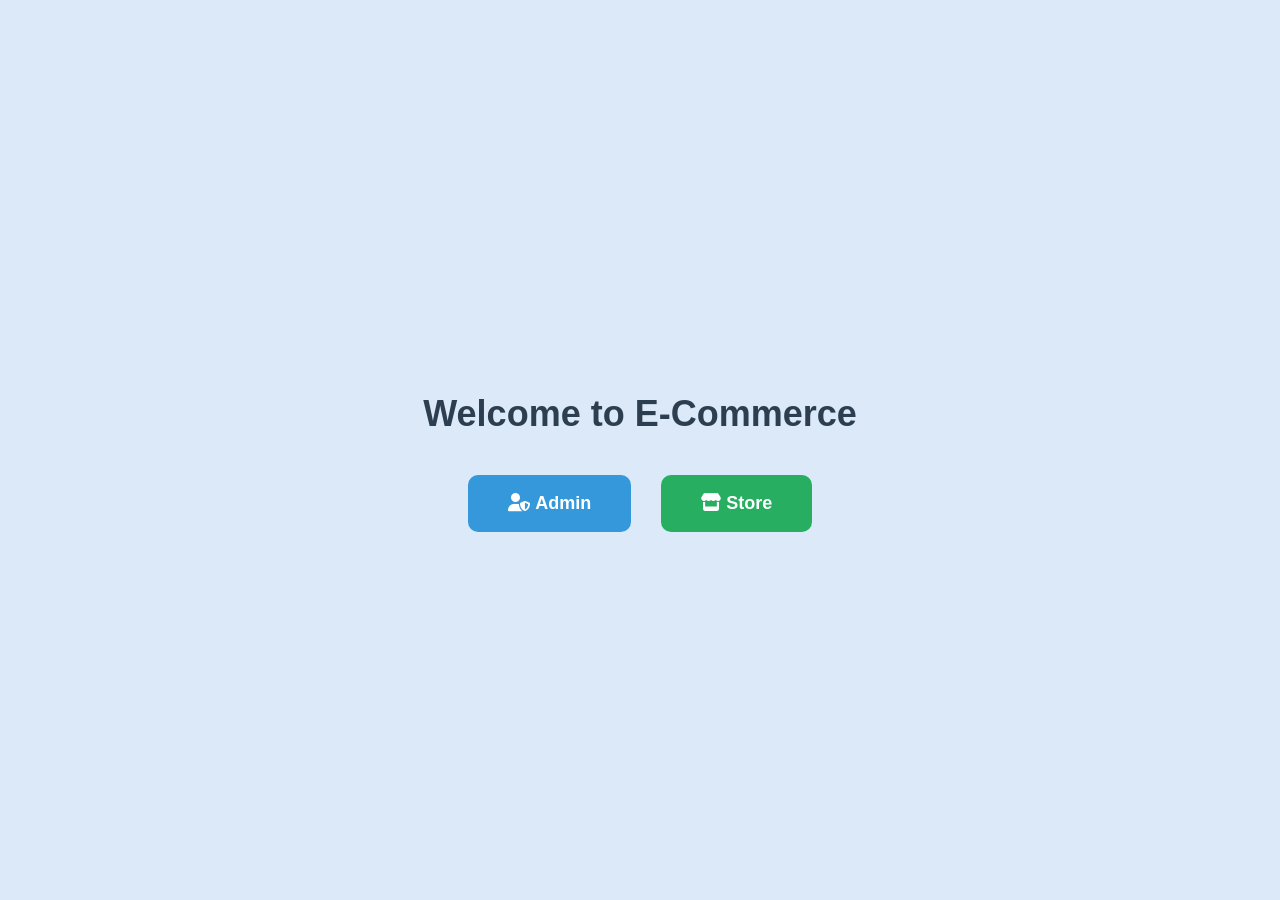
<file: index.html>
<!DOCTYPE html>
<html lang="en">

<head>
    <meta charset="UTF-8">
    <meta name="viewport" content="width=device-width, initial-scale=1.0">
    <title>E-Commerce Portal</title>
    <link rel="stylesheet" href="index.css">
    <link rel="stylesheet" href="https://cdnjs.cloudflare.com/ajax/libs/font-awesome/6.5.0/css/all.min.css">

</head>

<body>
    <div class="container">
        <h1>Welcome to E-Commerce</h1>
        <div class="buttons">
            <a href="admin/index.html" class="btn admin-btn">
                <i class="fa-solid fa-user-shield"></i> Admin
            </a>

            <a href="store/index.html" class="btn store-btn">
                <i class="fa-solid fa-store"></i> Store
            </a>
        </div>
    </div>
</body>

</html>
</file>
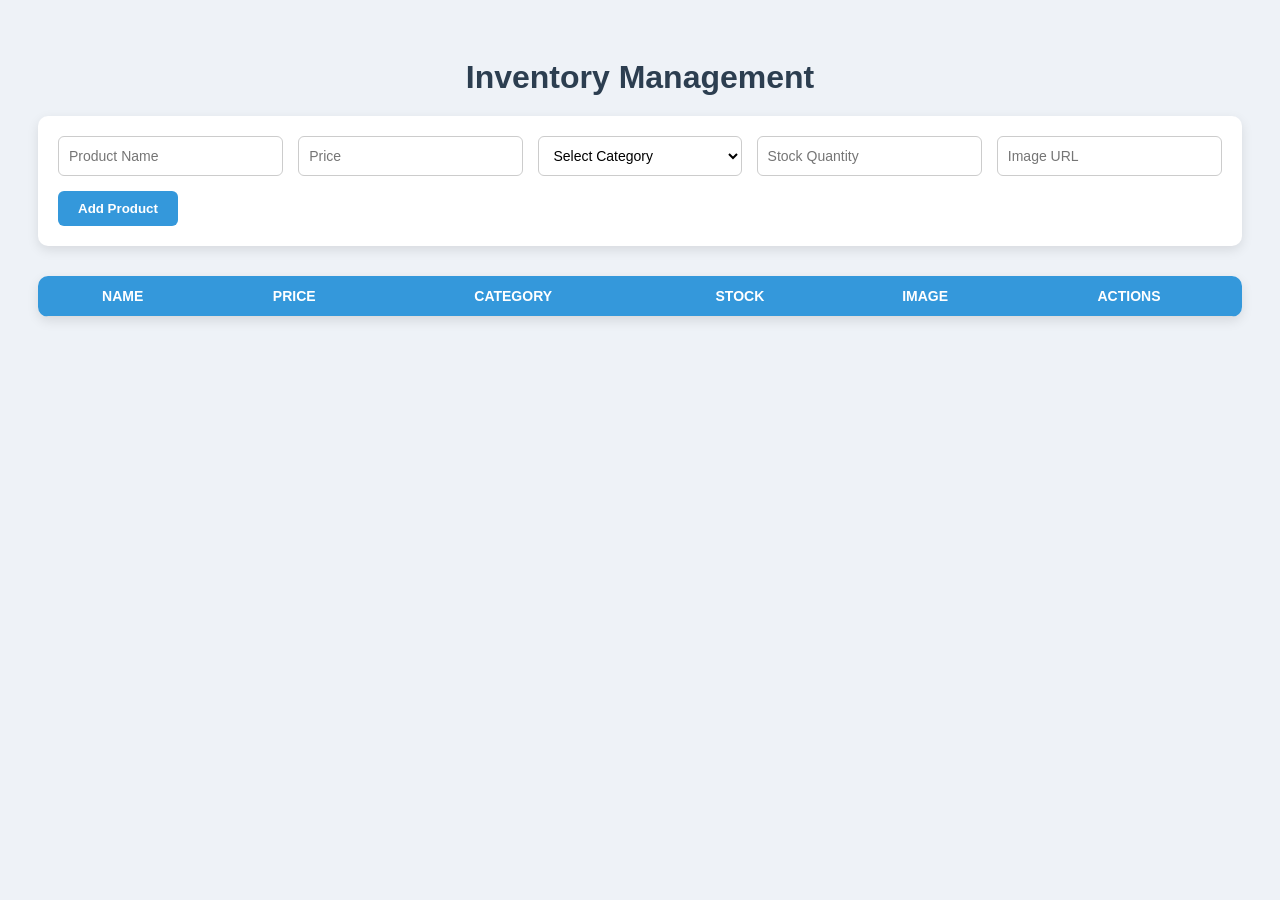
<file: admin/index.html>
<!DOCTYPE html>
<html lang="en">

<head>
    <meta charset="UTF-8">
    <title>Admin Dashboard</title>
    <link rel="stylesheet" href="admin.css">
</head>

<body>

    <h1>Inventory Management</h1>

    <form id="productForm">

        <input type="text" id="name" placeholder="Product Name" required>

        <input type="number" id="price" placeholder="Price" min="0.01" step="0.01" required>

        <select id="category" required>
            <option value="">Select Category</option>
            <option value="Laptop">Clothing</option>
            <option value="Mobile">Home</option>
            <option value="Accessories">Grocery</option>
        </select>

        <input type="number" id="stock" placeholder="Stock Quantity" min="1" required>

        <input type="text" id="image" placeholder="Image URL" required>

        <button type="submit">Add Product</button>

    </form>

    <table id="inventoryTable">

        <thead>
            <tr>
                <th>Name</th>
                <th>Price</th>
                <th>Category</th>
                <th>Stock</th>
                <th>Image</th>
                <th>Actions</th>
            </tr>
        </thead>

        <tbody></tbody>

    </table>

    <script src="admin.js"></script>

</body>

</html>
</file>
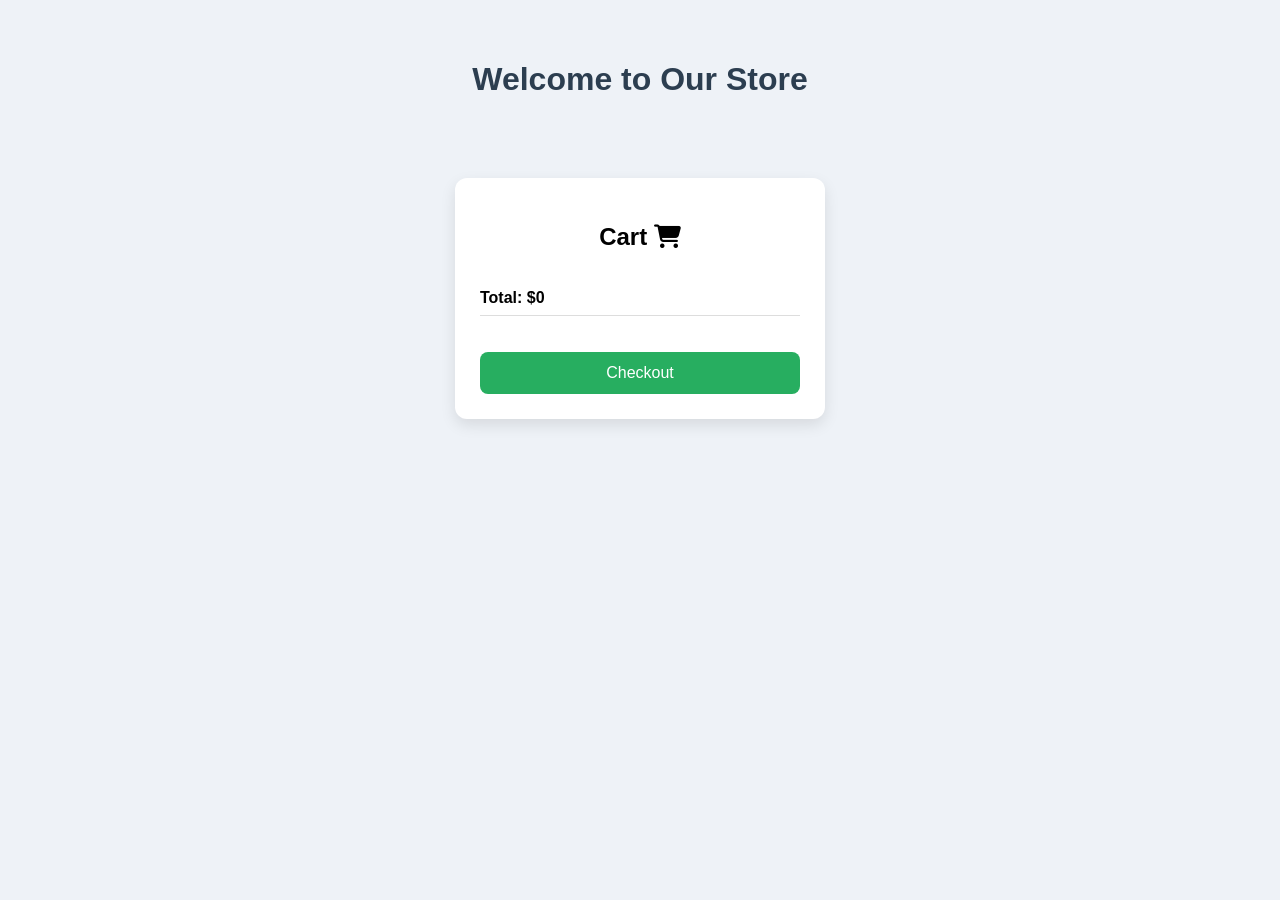
<file: store/index.html>
<!DOCTYPE html>
<html lang="en">

<head>
    <meta charset="UTF-8">
    <title>Store</title>
    <link rel="stylesheet" href="store.css">
    <link rel="stylesheet" href="https://cdnjs.cloudflare.com/ajax/libs/font-awesome/6.5.0/css/all.min.css">
</head>

<body>

    <h1 class="title">Welcome to Our Store</h1>


    <div class="layout">
        <div class="products" id="products"></div>
        <div class="cart" id="cart">
            <h2>Cart
                <i class="fa-solid fa-shopping-cart"></i>
            </h2>
            <ul id="cartItems"></ul>
            <button id="checkout">Checkout</button>
        </div>
    </div>
    <script src="store.js"></script>
</body>

</html>
</file>
<file: index.css>
body {
  font-family: "Segoe UI", sans-serif;
  margin: 0;
  padding: 0;
  height: 100vh;
  display: flex;
  justify-content: center;
  align-items: center;
  background: #dbe9f9;
  color: #2c3e50;
}

.container {
  text-align: center;
}

.container h1 {
  font-size: 36px;
  margin-bottom: 40px;
  color: #2c3e50;
}

.buttons {
  display: flex;
  gap: 30px;
  justify-content: center;
}

.btn {
  padding: 18px 40px;
  font-size: 18px;
  font-weight: 600;
  border-radius: 10px;
  text-decoration: none;
  transition: 0.3s;
  color: white;
}

.admin-btn {
  background: #3498db;
}

.admin-btn:hover {
  background: #2980b9;
}

.store-btn {
  background: #27ae60;
}

.store-btn:hover {
  background: #1f8a4d;
}
</file>
<file: admin/admin.css>
body {
  font-family: "Segoe UI", Tahoma, Geneva, Verdana, sans-serif;
  padding: 30px;
  background: #eef2f7;
  color: #333;
}

h1 {
  text-align: center;
  margin-bottom: 20px;
  color: #2c3e50;
}

form {
  display: flex;
  flex-wrap: wrap;
  gap: 15px;
  background: #fff;
  padding: 20px;
  border-radius: 10px;
  box-shadow: 0 4px 12px rgba(0, 0, 0, 0.1);
  margin-bottom: 30px;
}

form input,
form select {
  flex: 1 1 200px;
  padding: 10px;
  border-radius: 6px;
  border: 1px solid #ccc;
  font-size: 14px;
  background: #fff;
}

form button {
  padding: 10px 20px;
  border: none;
  background: #3498db;
  color: #fff;
  font-weight: bold;
  border-radius: 6px;
  cursor: pointer;
  transition: 0.3s;
}

form button:hover {
  background: #2980b9;
}

table {
  width: 100%;
  border-collapse: collapse;
  background: #fff;
  border-radius: 10px;
  overflow: hidden;
  box-shadow: 0 4px 12px rgba(0, 0, 0, 0.1);
}

th,
td {
  padding: 12px;
  text-align: center;
  border-bottom: 1px solid #ddd;
  font-size: 14px;
}

th {
  background: #3498db;
  color: #fff;
  text-transform: uppercase;
  font-weight: 600;
}

td img {
  width: 50px;
  height: 50px;
  object-fit: cover;
  border-radius: 6px;
}

td button {
  padding: 5px 10px;
  margin: 2px;
  border: none;
  border-radius: 5px;
  cursor: pointer;
  color: #fff;
  font-size: 12px;
}

td button:hover {
  opacity: 0.8;
}

td button:first-child {
  background: #27ae60;
}

td button:last-child {
  background: #e74c3c;
}
</file>
<file: store/store.css>
body {
  font-family:
    Segoe UI,
    sans-serif;
  margin: 0;
  padding: 40px;
  background: #eef2f7;
}

.title {
  text-align: center;
  margin-bottom: 30px;
  color: #2c3e50;
}

.products {
  display: flex;
  flex-wrap: wrap;
  gap: 35px;
  margin-bottom: 50px;

  justify-content: flex-start;
}

.card {
  background: white;
  width: 220px;
  padding: 20px;
  border-radius: 12px;
  box-shadow: 0 6px 15px rgba(0, 0, 0, 0.1);
  text-align: center;
  transition: 0.3s;
}

.card:hover {
  transform: translateY(-6px);
  box-shadow: 0 10px 20px rgba(0, 0, 0, 0.15);
}

.card img {
  width: 100%;
  height: 120px;
  object-fit: cover;
  border-radius: 6px;
  margin-bottom: 10px;
}

.card h3 {
  margin: 8px 0;
}

.card p {
  margin: 4px 0;
  color: #555;
}

.card button {
  margin-top: 10px;
  padding: 10px;
  width: 100%;
  border: none;
  background: #3498db;
  color: white;
  border-radius: 6px;
  cursor: pointer;
}

.card button:hover {
  background: #2980b9;
}

.card button:disabled {
  background: #aaa;
  cursor: not-allowed;
}

.cart {
  width: 320px;
  margin: 0 auto;
  background: white;
  padding: 25px;
  border-radius: 12px;
  box-shadow: 0 6px 15px rgba(0, 0, 0, 0.1);
  text-align: left;
}

.cart h2 {
  text-align: center;
}

#cartItems {
  list-style: none;
  padding: 0;
  max-height: 200px;
  overflow-y: auto;
}

#cartItems li {
  padding: 8px 0;
  border-bottom: 1px solid #ddd;
}

#checkout {
  margin-top: 20px;
  width: 100%;
  padding: 12px;
  background: #27ae60;
  color: white;
  border: none;
  border-radius: 8px;
  font-size: 16px;
  cursor: pointer;
}

#checkout:hover {
  background: #1f8a4d;
}
</file>
